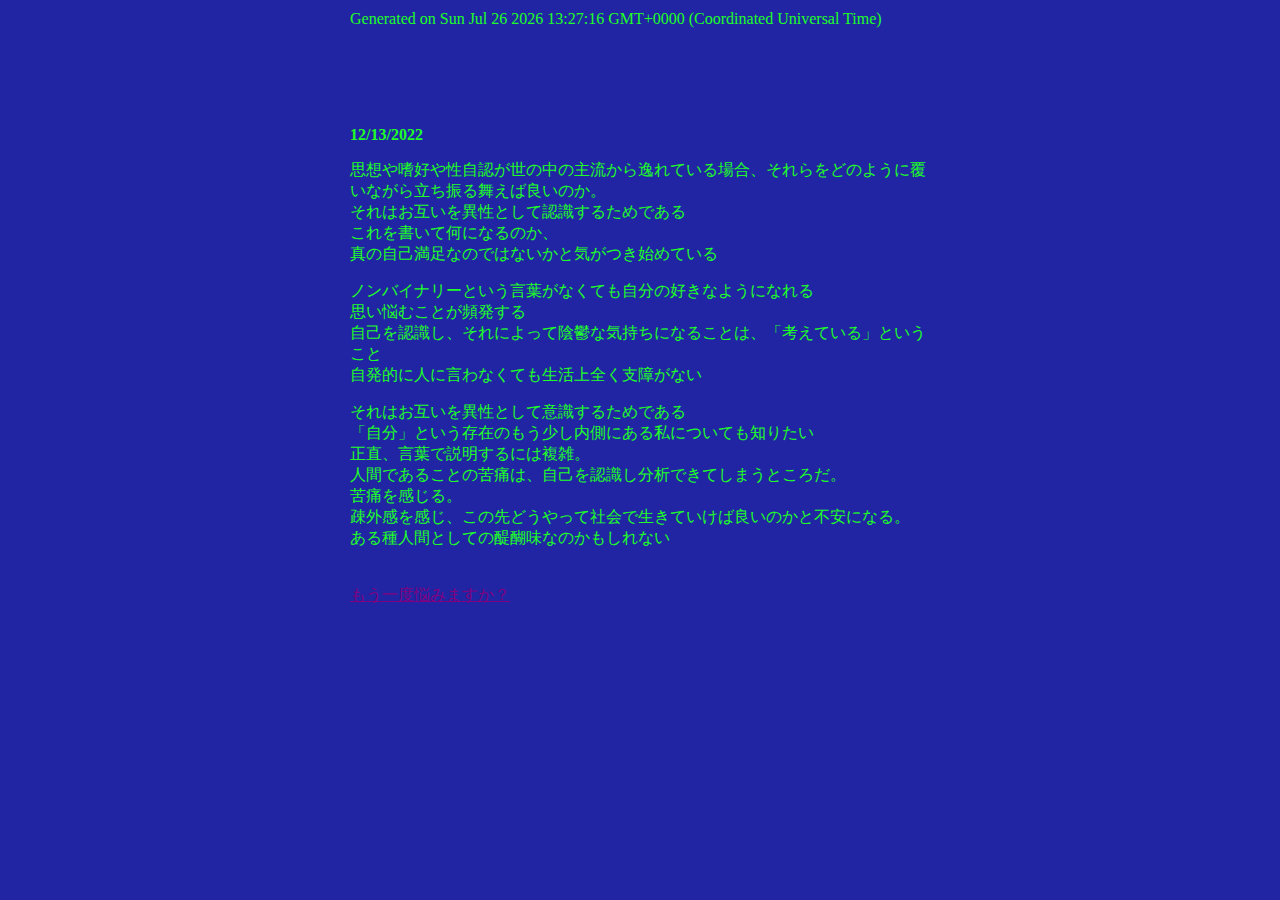
<file: docs/1213/index.html>
<!DOCTYPE html>
<html lang="ja">
<head>
    <meta charset="UTF-8">
    <meta http-equiv="X-UA-Compatible" content="IE=edge">
    <meta name="viewport" content="width=device-width, initial-scale=1.0">
    <meta name="keywords" content="generative poetry,electronic literature, shuffle template">
    <link rel="stylesheet" href="style.css">
    <title>Document</title>
    <!-- <style>

        body {
        background:white;
        color:blue;
        margin-top: 10px;
        margin-bottom: 100px;
        margin-right: 350px;
        margin-left: 350px;
        font-family: "Times New Roman", sans-serif;
        font-size: 12pt;
        }
        
         
        
        div {
         animation: 
            typing 6s steps(40, end);
            blink-caret 2s;
        }
        
        @keyframes typing {
          from { width: 0 }
          to { width: 100% }
            }
        
        
        
        p.titleplace {margin-top: 80px;}
        
        p.introquote { color:#800000;
        }G
        a {color:black; text-decoration: none;}
        
        a.nav2:link {text-decoration:underline; color:blue;}
        a.nav2:visited {color:#0000FF; text-decoration:none;}
        a.nav2:hover {color:black;}
        a.nav2:active {color:blue;}
        
        
        a.navanother:link {text-decoration:underline; color:purple;}
        a.navanother:visited {color:purple;}{text-decoration:none;}
        a.navanother:hover {color:blue;}
        a.navanother:active {color:blue;}
        
        
        </style> -->
        </head>
        
        <script>
        
        //Another Day West of the Field
        //authoring exercise: JM
        
        //anything written after the double slashes is a remark
        //that is not processed as code.
        //You can substitute your remarks about your work here.
        
        //the next two lines generate the date and time
        //when the program is run.
        //Do not change them unless you know what you are doing.
        
        var y = new Date( )
        
        document.write("Generated on " + y);
        </script>
        
        
        <div>
        <script>
        
        //substitute your own name for JM.
        //substitute the title of your work for
        //Another Day West of the Field
        
        document.write("<p class=\"titleplace\"><br><b>12/13/2022</b></p>")
        
        document.write("<p></p>")
        
        //This is a shuffle
        //which means that the reader will see all the variables
        //but each time they will be in a different order
        
        //Below are the variables on which the computer will operate.
        //In each variable, substitute your own text
        //within the quotation marks.
        //If you are using a quotation within your text,
        //preface it with a \
        //Do not put any <returns> between the two quote marks
        //that deliminate the variable
        //The safest way to create your program is to change one line
        //and then run it.
        //If it runs, do the next one.
        //If it does not run, fix the line you just wrote and try again.
        
        //Otherwise, it will be difficult to find your mistake.
        //Continue line by line until you are finished.
        //In writing code, everything must be very precise.
        //If you cannot find the mistake,
        //erase the entire variable line and try again.
        //The <br> is a line break.
        // You can eliminate it if you don't want line breaks.
        
        //It is not suggested that you change the names of the variables
        //until you have everything else working
        //Then, for instance,
        //if you change gardenc to horrorc you will need to also
        //change it in the Array list
        //to add variables, each new variable will need its own line,
        // its own variable name, 
        //and the new variable line should be added to the array field
        
        document.write("<p></p>")
        
        {
        
        var gardenc = "人間であることの苦痛は、自己を認識し分析できてしまうところだ。<br>";
        
        var gardend = "思想や嗜好や性自認が世の中の主流から逸れている場合、それらをどのように覆いながら立ち振る舞えば良いのか。<br>";
        
        var gardenda = "正直、言葉で説明するには複雑。<br>";
        
        var gardene = "疎外感を感じ、この先どうやって社会で生きていけば良いのかと不安になる。<br>";
        
        var gardenf = "「自分」という存在のもう少し内側にある私についても知りたい<br>";
        
        var gardeng = "ある種人間としての醍醐味なのかもしれない<br>";
        
        var gardenh = "自己を認識し、それによって陰鬱な気持ちになることは、「考えている」ということ<br>";
        
        var gardeni = "これを書いて何になるのか、<br>";
        
        var gardenj = "それはお互いを異性として認識するためである <br>";
        
        var gardenk = "真の自己満足なのではないかと気がつき始めている<br>";
        
        var gardenka = "自発的に人に言わなくても生活上全く支障がない<br>";
        
        var gardenm = "ノンバイナリーという言葉がなくても自分の好きなようになれる<br>";
        
        var gardenma = "苦痛を感じる。<br>";
        
        var gardenn= "思い悩むことが頻発する<br>";
        
        var gardeno= "それはお互いを異性として意識するためである<br>";
        
         
        
        var gardenspace = "<p></p>";
        
        var textgarden = new Array(gardenc,gardend,gardenda,gardene,gardenf,gardeng,gardenh,gardeni,gardenj,gardenk,gardenka,gardenm,gardenma,gardenn,gardeno,gardenspace,gardenspace);
        
        for (j = 0; j <textgarden.length; j++) {
        k = Math.floor(Math.random() *textgarden.length);
        temp = textgarden[j];
        textgarden[j] = textgarden[k];
        textgarden[k] = temp;
        }
        
        var garden = textgarden.join(" ");
        
        document.write(garden);
        
        }
        
        //substitute your own filename for the html file 
        //and you own prompt for Another Day West of the Field
        
        
        </script>
        </div>
        <br>
        
        <br>
        <a href="index.html" class="navanother"> もう一度悩みますか？</a>
        
        
        </body>
        </html>
</file>
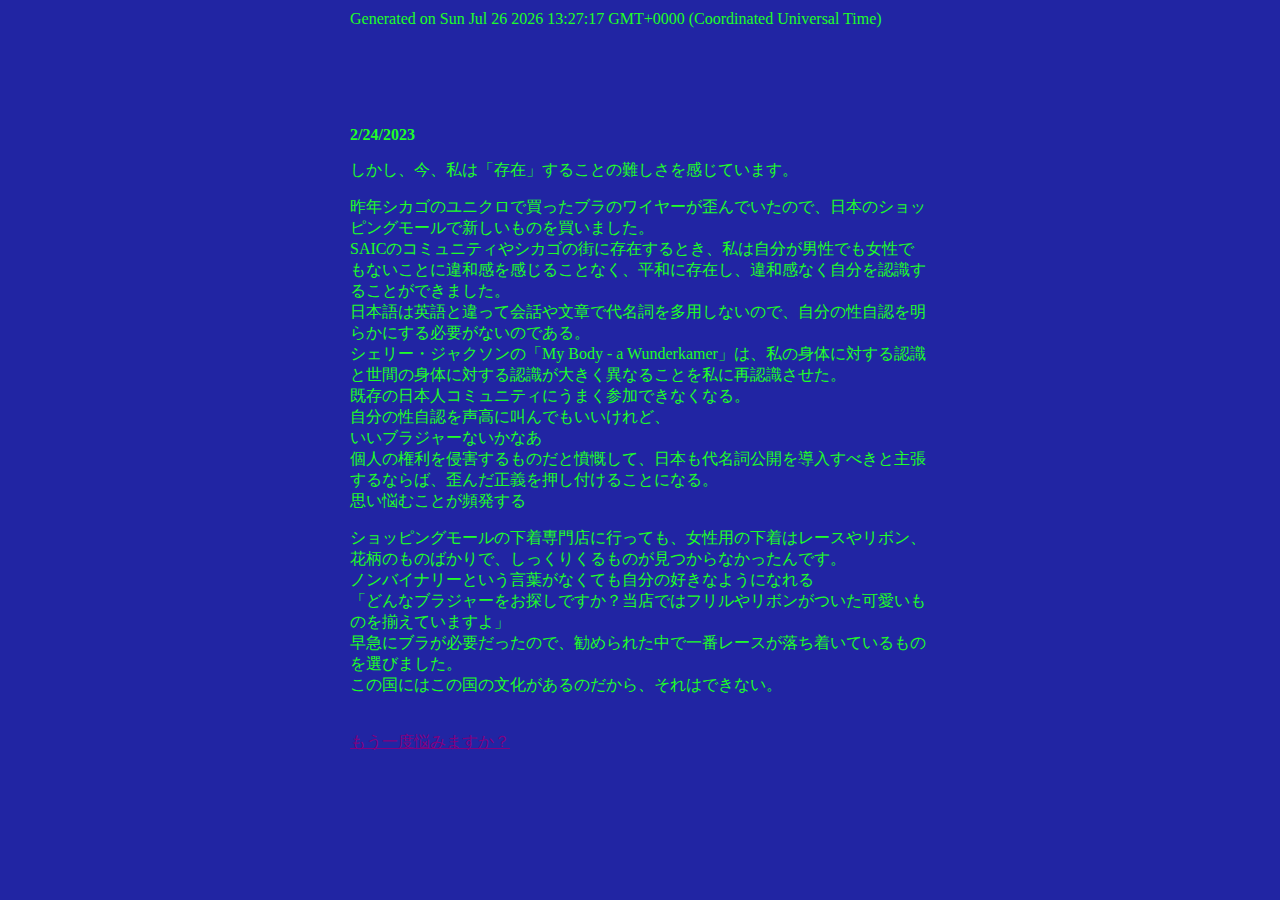
<file: docs/224/index.html>
<!DOCTYPE html>
<html lang="ja">
<head>
    <meta charset="UTF-8">
    <meta http-equiv="X-UA-Compatible" content="IE=edge">
    <meta name="viewport" content="width=device-width, initial-scale=1.0">
    <meta name="keywords" content="generative poetry,electronic literature, shuffle template">
    <link rel="stylesheet" href="style.css">
    <title>Document</title>
    <!-- <style>

        body {
        background:white;
        color:blue;
        margin-top: 10px;
        margin-bottom: 100px;
        margin-right: 350px;
        margin-left: 350px;
        font-family: "Times New Roman", sans-serif;
        font-size: 12pt;
        }
        
         
        
        div {
         animation: 
            typing 6s steps(40, end);
            blink-caret 2s;
        }
        
        @keyframes typing {
          from { width: 0 }
          to { width: 100% }
            }
        
        
        
        p.titleplace {margin-top: 80px;}
        
        p.introquote { color:#800000;
        }G
        a {color:black; text-decoration: none;}
        
        a.nav2:link {text-decoration:underline; color:blue;}
        a.nav2:visited {color:#0000FF; text-decoration:none;}
        a.nav2:hover {color:black;}
        a.nav2:active {color:blue;}
        
        
        a.navanother:link {text-decoration:underline; color:purple;}
        a.navanother:visited {color:purple;}{text-decoration:none;}
        a.navanother:hover {color:blue;}
        a.navanother:active {color:blue;}
        
        
        </style> -->
        </head>
        
        <script>
        
        //Another Day West of the Field
        //authoring exercise: JM
        
        //anything written after the double slashes is a remark
        //that is not processed as code.
        //You can substitute your remarks about your work here.
        
        //the next two lines generate the date and time
        //when the program is run.
        //Do not change them unless you know what you are doing.
        
        var y = new Date( )
        
        document.write("Generated on " + y);
        </script>
        
        
        <div>
        <script>
        
        //substitute your own name for JM.
        //substitute the title of your work for
        //Another Day West of the Field
        
        document.write("<p class=\"titleplace\"><br><b>2/24/2023</b></p>")
        
        document.write("<p></p>")
        
        //This is a shuffle
        //which means that the reader will see all the variables
        //but each time they will be in a different order
        
        //Below are the variables on which the computer will operate.
        //In each variable, substitute your own text
        //within the quotation marks.
        //If you are using a quotation within your text,
        //preface it with a \
        //Do not put any <returns> between the two quote marks
        //that deliminate the variable
        //The safest way to create your program is to change one line
        //and then run it.
        //If it runs, do the next one.
        //If it does not run, fix the line you just wrote and try again.
        
        //Otherwise, it will be difficult to find your mistake.
        //Continue line by line until you are finished.
        //In writing code, everything must be very precise.
        //If you cannot find the mistake,
        //erase the entire variable line and try again.
        //The <br> is a line break.
        // You can eliminate it if you don't want line breaks.
        
        //It is not suggested that you change the names of the variables
        //until you have everything else working
        //Then, for instance,
        //if you change gardenc to horrorc you will need to also
        //change it in the Array list
        //to add variables, each new variable will need its own line,
        // its own variable name, 
        //and the new variable line should be added to the array field
        
        document.write("<p></p>")
        
        {
        
        var gardenc = "昨年シカゴのユニクロで買ったブラのワイヤーが歪んでいたので、日本のショッピングモールで新しいものを買いました。<br>";
        
        var gardend = "ショッピングモールの下着専門店に行っても、女性用の下着はレースやリボン、花柄のものばかりで、しっくりくるものが見つからなかったんです。<br>";
        
        var gardenda = "早急にブラが必要だったので、勧められた中で一番レースが落ち着いているものを選びました。<br>";
        
        var gardene = "「どんなブラジャーをお探しですか？当店ではフリルやリボンがついた可愛いものを揃えていますよ」<br>";
        
        var gardenf = "シェリー・ジャクソンの「My Body - a Wunderkamer」は、私の身体に対する認識と世間の身体に対する認識が大きく異なることを私に再認識させた。<br>";
        
        var gardeng = "SAICのコミュニティやシカゴの街に存在するとき、私は自分が男性でも女性でもないことに違和感を感じることなく、平和に存在し、違和感なく自分を認識することができました。<br>";
        
        var gardenh = "日本語は英語と違って会話や文章で代名詞を多用しないので、自分の性自認を明らかにする必要がないのである。<br>";
        
        var gardeni = "しかし、今、私は「存在」することの難しさを感じています。<br>";
        
        var gardenj = "個人の権利を侵害するものだと憤慨して、日本も代名詞公開を導入すべきと主張するならば、歪んだ正義を押し付けることになる。<br>";
        
        var gardenk = "既存の日本人コミュニティにうまく参加できなくなる。<br>";
        
        var gardenka = "自分の性自認を声高に叫んでもいいけれど、<br>";
        
        var gardenm = "ノンバイナリーという言葉がなくても自分の好きなようになれる<br>";
        
        var gardenma = "この国にはこの国の文化があるのだから、それはできない。<br>";
        
        var gardenn= "思い悩むことが頻発する<br>";
        
        var gardeno= "いいブラジャーないかなあ<br>";
        
         
        
        var gardenspace = "<p></p>";
        
        var textgarden = new Array(gardenc,gardend,gardenda,gardene,gardenf,gardeng,gardenh,gardeni,gardenj,gardenk,gardenka,gardenm,gardenma,gardenn,gardeno,gardenspace,gardenspace);
        
        for (j = 0; j <textgarden.length; j++) {
        k = Math.floor(Math.random() *textgarden.length);
        temp = textgarden[j];
        textgarden[j] = textgarden[k];
        textgarden[k] = temp;
        }
        
        var garden = textgarden.join(" ");
        
        document.write(garden);
        
        }
        
        //substitute your own filename for the html file 
        //and you own prompt for Another Day West of the Field
        
        
        </script>
        </div>
        <br>
        
        <br>
        <a href="index.html" class="navanother"> もう一度悩みますか？</a>
        
        
        </body>
        </html>
</file>
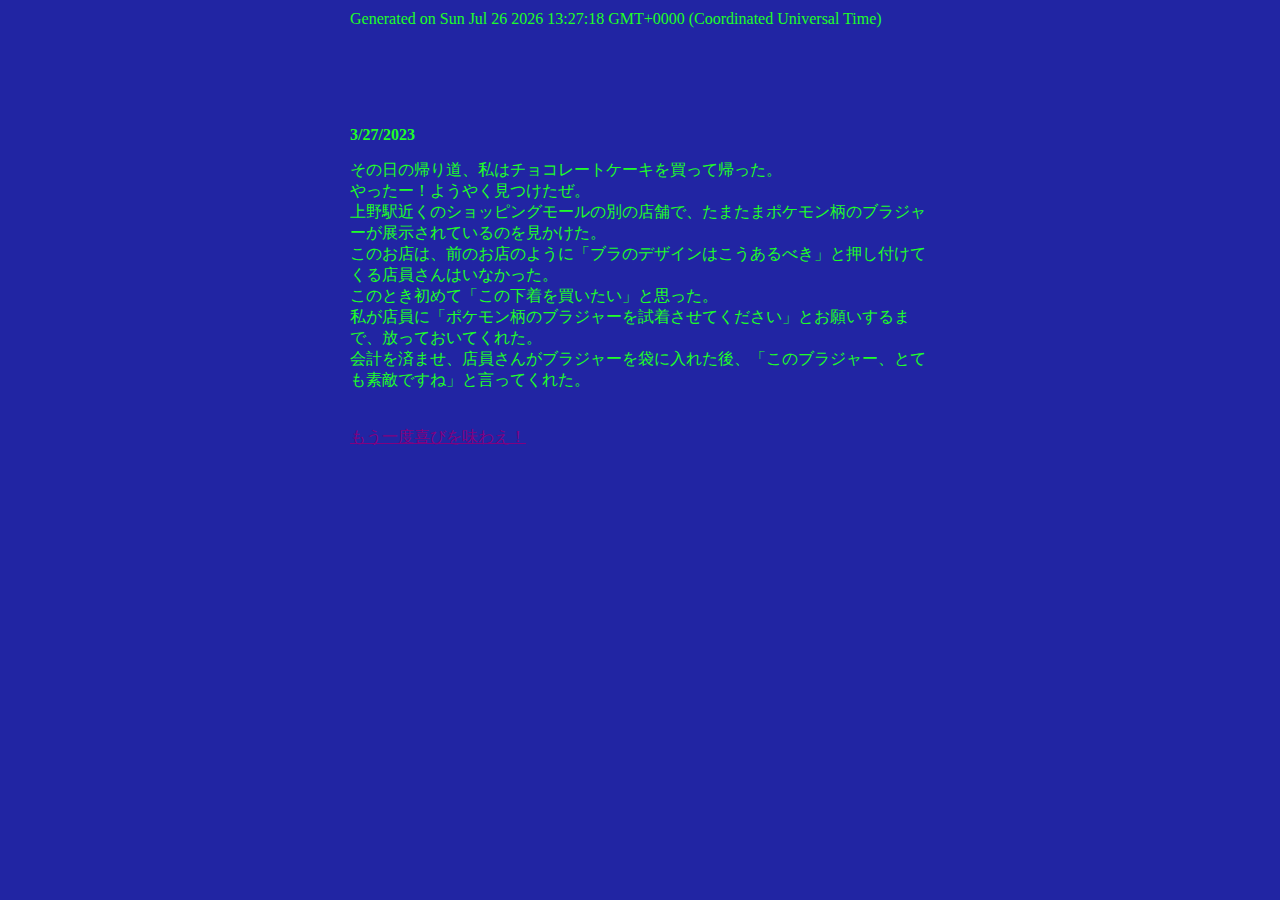
<file: docs/327/index.html>
<!DOCTYPE html>
<html lang="ja">
<head>
    <meta charset="UTF-8">
    <meta http-equiv="X-UA-Compatible" content="IE=edge">
    <meta name="viewport" content="width=device-width, initial-scale=1.0">
    <meta name="keywords" content="generative poetry,electronic literature, shuffle template">
    <link rel="stylesheet" href="style.css">
    <title>Document</title>
    <!-- <style>

        body {
        background:white;
        color:blue;
        margin-top: 10px;
        margin-bottom: 100px;
        margin-right: 350px;
        margin-left: 350px;
        font-family: "Times New Roman", sans-serif;
        font-size: 12pt;
        }
        
         
        
        div {
         animation: 
            typing 6s steps(40, end);
            blink-caret 2s;
        }
        
        @keyframes typing {
          from { width: 0 }
          to { width: 100% }
            }
        
        
        
        p.titleplace {margin-top: 80px;}
        
        p.introquote { color:#800000;
        }G
        a {color:black; text-decoration: none;}
        
        a.nav2:link {text-decoration:underline; color:blue;}
        a.nav2:visited {color:#0000FF; text-decoration:none;}
        a.nav2:hover {color:black;}
        a.nav2:active {color:blue;}
        
        
        a.navanother:link {text-decoration:underline; color:purple;}
        a.navanother:visited {color:purple;}{text-decoration:none;}
        a.navanother:hover {color:blue;}
        a.navanother:active {color:blue;}
        
        
        </style> -->
        </head>
        
        <script>
        
        //Another Day West of the Field
        //authoring exercise: JM
        
        //anything written after the double slashes is a remark
        //that is not processed as code.
        //You can substitute your remarks about your work here.
        
        //the next two lines generate the date and time
        //when the program is run.
        //Do not change them unless you know what you are doing.
        
        var y = new Date( )
        
        document.write("Generated on " + y);
        </script>
        
        
        <div>
        <script>
        
        //substitute your own name for JM.
        //substitute the title of your work for
        //Another Day West of the Field
        
        document.write("<p class=\"titleplace\"><br><b>3/27/2023</b></p>")
        
        document.write("<p></p>")
        
        //This is a shuffle
        //which means that the reader will see all the variables
        //but each time they will be in a different order
        
        //Below are the variables on which the computer will operate.
        //In each variable, substitute your own text
        //within the quotation marks.
        //If you are using a quotation within your text,
        //preface it with a \
        //Do not put any <returns> between the two quote marks
        //that deliminate the variable
        //The safest way to create your program is to change one line
        //and then run it.
        //If it runs, do the next one.
        //If it does not run, fix the line you just wrote and try again.
        
        //Otherwise, it will be difficult to find your mistake.
        //Continue line by line until you are finished.
        //In writing code, everything must be very precise.
        //If you cannot find the mistake,
        //erase the entire variable line and try again.
        //The <br> is a line break.
        // You can eliminate it if you don't want line breaks.
        
        //It is not suggested that you change the names of the variables
        //until you have everything else working
        //Then, for instance,
        //if you change gardenc to horrorc you will need to also
        //change it in the Array list
        //to add variables, each new variable will need its own line,
        // its own variable name, 
        //and the new variable line should be added to the array field
        
        document.write("<p></p>")
        
        {
        
        var gardenc = "やったー！ようやく見つけたぜ。<br>";
        
        var gardend = "上野駅近くのショッピングモールの別の店舗で、たまたまポケモン柄のブラジャーが展示されているのを見かけた。<br>";
        
        var gardenda = "このとき初めて「この下着を買いたい」と思った。<br>";
        
        var gardene = "このお店は、前のお店のように「ブラのデザインはこうあるべき」と押し付けてくる店員さんはいなかった。<br>";
        
        var gardenf = "私が店員に「ポケモン柄のブラジャーを試着させてください」とお願いするまで、放っておいてくれた。<br>";
        
        var gardeng = "会計を済ませ、店員さんがブラジャーを袋に入れた後、「このブラジャー、とても素敵ですね」と言ってくれた。<br>";
        
        var gardenh = "その日の帰り道、私はチョコレートケーキを買って帰った。<br>";
        
        
        
         
        
        var gardenspace = "<p></p>";
        
        var textgarden = new Array(gardenc,gardend,gardenda,gardene,gardenf,gardeng,gardenh);
        
        for (j = 0; j <textgarden.length; j++) {
        k = Math.floor(Math.random() *textgarden.length);
        temp = textgarden[j];
        textgarden[j] = textgarden[k];
        textgarden[k] = temp;
        }
        
        var garden = textgarden.join(" ");
        
        document.write(garden);
        
        }
        
        //substitute your own filename for the html file 
        //and you own prompt for Another Day West of the Field
        
        
        </script>
        </div>
        <br>
        
        <br>
        <a href="index.html" class="navanother"> もう一度喜びを味わえ！</a>
        
        
        </body>
        </html>
</file>
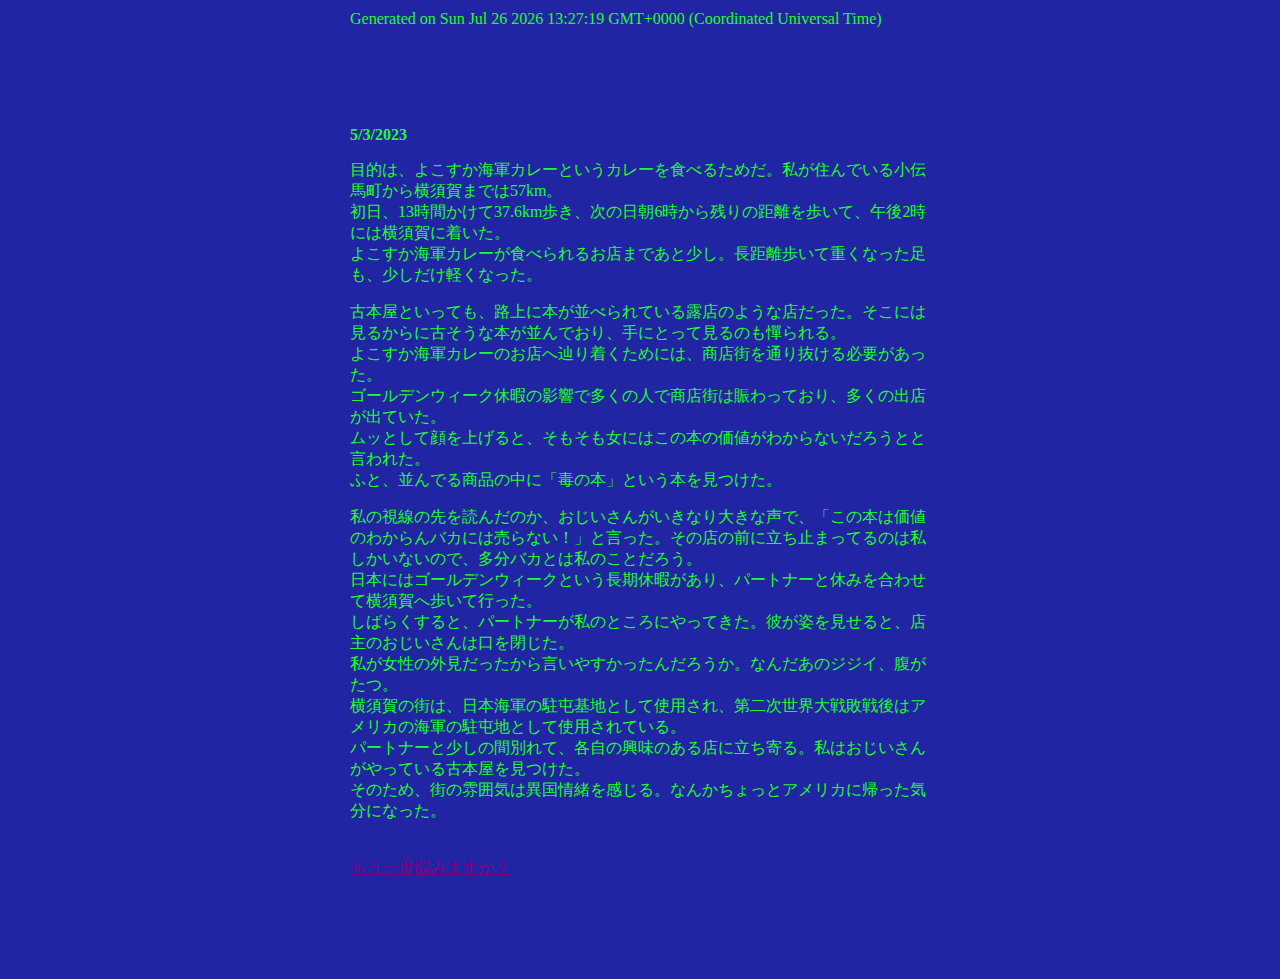
<file: docs/53/index.html>
<!DOCTYPE html>
<html lang="ja">
<head>
    <meta charset="UTF-8">
    <meta http-equiv="X-UA-Compatible" content="IE=edge">
    <meta name="viewport" content="width=device-width, initial-scale=1.0">
    <meta name="keywords" content="generative poetry,electronic literature, shuffle template">
    <link rel="stylesheet" href="style.css">
    <title>Document</title>
    <!-- <style>

        body {
        background:white;
        color:blue;
        margin-top: 10px;
        margin-bottom: 100px;
        margin-right: 350px;
        margin-left: 350px;
        font-family: "Times New Roman", sans-serif;
        font-size: 12pt;
        }
        
         
        
        div {
         animation: 
            typing 6s steps(40, end);
            blink-caret 2s;
        }
        
        @keyframes typing {
          from { width: 0 }
          to { width: 100% }
            }
        
        
        
        p.titleplace {margin-top: 80px;}
        
        p.introquote { color:#800000;
        }G
        a {color:black; text-decoration: none;}
        
        a.nav2:link {text-decoration:underline; color:blue;}
        a.nav2:visited {color:#0000FF; text-decoration:none;}
        a.nav2:hover {color:black;}
        a.nav2:active {color:blue;}
        
        
        a.navanother:link {text-decoration:underline; color:purple;}
        a.navanother:visited {color:purple;}{text-decoration:none;}
        a.navanother:hover {color:blue;}
        a.navanother:active {color:blue;}
        
        
        </style> -->
        </head>
        
        <script>
        
        //Another Day West of the Field
        //authoring exercise: JM
        
        //anything written after the double slashes is a remark
        //that is not processed as code.
        //You can substitute your remarks about your work here.
        
        //the next two lines generate the date and time
        //when the program is run.
        //Do not change them unless you know what you are doing.
        
        var y = new Date( )
        
        document.write("Generated on " + y);
        </script>
        
        
        <div>
        <script>
        
        //substitute your own name for JM.
        //substitute the title of your work for
        //Another Day West of the Field
        
        document.write("<p class=\"titleplace\"><br><b>5/3/2023</b></p>")
        
        document.write("<p></p>")
        
        //This is a shuffle
        //which means that the reader will see all the variables
        //but each time they will be in a different order
        
        //Below are the variables on which the computer will operate.
        //In each variable, substitute your own text
        //within the quotation marks.
        //If you are using a quotation within your text,
        //preface it with a \
        //Do not put any <returns> between the two quote marks
        //that deliminate the variable
        //The safest way to create your program is to change one line
        //and then run it.
        //If it runs, do the next one.
        //If it does not run, fix the line you just wrote and try again.
        
        //Otherwise, it will be difficult to find your mistake.
        //Continue line by line until you are finished.
        //In writing code, everything must be very precise.
        //If you cannot find the mistake,
        //erase the entire variable line and try again.
        //The <br> is a line break.
        // You can eliminate it if you don't want line breaks.
        
        //It is not suggested that you change the names of the variables
        //until you have everything else working
        //Then, for instance,
        //if you change gardenc to horrorc you will need to also
        //change it in the Array list
        //to add variables, each new variable will need its own line,
        // its own variable name, 
        //and the new variable line should be added to the array field
        
        document.write("<p></p>")
        
        {
        
        var gardenc = "日本にはゴールデンウィークという長期休暇があり、パートナーと休みを合わせて横須賀へ歩いて行った。<br>";
        
        var gardend = "目的は、よこすか海軍カレーというカレーを食べるためだ。私が住んでいる小伝馬町から横須賀までは57km。<br>";
        
        var gardenda = "初日、13時間かけて37.6km歩き、次の日朝6時から残りの距離を歩いて、午後2時には横須賀に着いた。<br>";
        
        var gardene = "横須賀の街は、日本海軍の駐屯基地として使用され、第二次世界大戦敗戦後はアメリカの海軍の駐屯地として使用されている。<br>";
        
        var gardenf = "そのため、街の雰囲気は異国情緒を感じる。なんかちょっとアメリカに帰った気分になった。<br>";
        
        var gardeng = "よこすか海軍カレーが食べられるお店まであと少し。長距離歩いて重くなった足も、少しだけ軽くなった。<br>";
        
        var gardenh = "よこすか海軍カレーのお店へ辿り着くためには、商店街を通り抜ける必要があった。<br>";
        
        var gardeni = "ゴールデンウィーク休暇の影響で多くの人で商店街は賑わっており、多くの出店が出ていた。<br>";
        
        var gardenj = "パートナーと少しの間別れて、各自の興味のある店に立ち寄る。私はおじいさんがやっている古本屋を見つけた。<br>";
        
        var gardenk = "古本屋といっても、路上に本が並べられている露店のような店だった。そこには見るからに古そうな本が並んでおり、手にとって見るのも憚られる。<br>";
        
        var gardenka = "ふと、並んでる商品の中に「毒の本」という本を見つけた。<br>";
        
        var gardenm = "私の視線の先を読んだのか、おじいさんがいきなり大きな声で、「この本は価値のわからんバカには売らない！」と言った。その店の前に立ち止まってるのは私しかいないので、多分バカとは私のことだろう。<br>";
        
        var gardenma = "ムッとして顔を上げると、そもそも女にはこの本の価値がわからないだろうとと言われた。<br>";
        
        var gardenn= "しばらくすると、パートナーが私のところにやってきた。彼が姿を見せると、店主のおじいさんは口を閉じた。<br>";
        
        var gardeno= "私が女性の外見だったから言いやすかったんだろうか。なんだあのジジイ、腹がたつ。<br>";
        
         
        
        var gardenspace = "<p></p>";
        
        var textgarden = new Array(gardenc,gardend,gardenda,gardene,gardenf,gardeng,gardenh,gardeni,gardenj,gardenk,gardenka,gardenm,gardenma,gardenn,gardeno,gardenspace,gardenspace);
        
        for (j = 0; j <textgarden.length; j++) {
        k = Math.floor(Math.random() *textgarden.length);
        temp = textgarden[j];
        textgarden[j] = textgarden[k];
        textgarden[k] = temp;
        }
        
        var garden = textgarden.join(" ");
        
        document.write(garden);
        
        }
        
        //substitute your own filename for the html file 
        //and you own prompt for Another Day West of the Field
        
        
        </script>
        </div>
        <br>
        
        <br>
        <a href="index.html" class="navanother"> もう一度悩みますか？</a>
        
        
        </body>
        </html>
</file>
<file: docs/1213/style.css>
body {
    background: #2125a3ff;
    color:#1ffe27;
    margin-top: 10px;
    margin-bottom: 100px;
    margin-right: 350px;
    margin-left: 350px;
    font-family: "Times New Roman", sans-serif;
    font-size: 12pt;
    }
    
     
    
    div {
     animation: 
        typing 6s steps(40, end);
        blink-caret 2s;
    }
    
    @keyframes typing {
      from { width: 0 }
      to { width: 100% }
        }
    
    
    
    p.titleplace {margin-top: 80px;}
    
    p.introquote { color:#800000;
    }G
    a {color:black; text-decoration: none;}
    
    a.nav2:link {text-decoration:underline; color:blue;}
    a.nav2:visited {color:#0000FF; text-decoration:none;}
    a.nav2:hover {color:black;}
    a.nav2:active {color:blue;}
    
    
    a.navanother:link {text-decoration:underline; color:purple;}
    a.navanother:visited {color:purple;}{text-decoration:none;}
    a.navanother:hover {color:blue;}
    a.navanother:active {color:blue;}
</file>
<file: docs/224/style.css>
body {
    background: #2125a3ff;
    color:#1ffe27;
    margin-top: 10px;
    margin-bottom: 100px;
    margin-right: 350px;
    margin-left: 350px;
    font-family: "Times New Roman", sans-serif;
    font-size: 12pt;
    }
    
     
    
    div {
     animation: 
        typing 6s steps(40, end);
        blink-caret 2s;
    }
    
    @keyframes typing {
      from { width: 0 }
      to { width: 100% }
        }
    
    
    
    p.titleplace {margin-top: 80px;}
    
    p.introquote { color:#800000;
    }G
    a {color:black; text-decoration: none;}
    
    a.nav2:link {text-decoration:underline; color:blue;}
    a.nav2:visited {color:#0000FF; text-decoration:none;}
    a.nav2:hover {color:black;}
    a.nav2:active {color:blue;}
    
    
    a.navanother:link {text-decoration:underline; color:purple;}
    a.navanother:visited {color:purple;}{text-decoration:none;}
    a.navanother:hover {color:blue;}
    a.navanother:active {color:blue;}
</file>
<file: docs/327/style.css>
body {
    background: #2125a3ff;
    color:#1ffe27;
    margin-top: 10px;
    margin-bottom: 100px;
    margin-right: 350px;
    margin-left: 350px;
    font-family: "Times New Roman", sans-serif;
    font-size: 12pt;
    }
    
     
    
    div {
     animation: 
        typing 6s steps(40, end);
        blink-caret 2s;
    }
    
    @keyframes typing {
      from { width: 0 }
      to { width: 100% }
        }
    
    
    
    p.titleplace {margin-top: 80px;}
    
    p.introquote { color:#800000;
    }G
    a {color:black; text-decoration: none;}
    
    a.nav2:link {text-decoration:underline; color:blue;}
    a.nav2:visited {color:#0000FF; text-decoration:none;}
    a.nav2:hover {color:black;}
    a.nav2:active {color:blue;}
    
    
    a.navanother:link {text-decoration:underline; color:purple;}
    a.navanother:visited {color:purple;}{text-decoration:none;}
    a.navanother:hover {color:blue;}
    a.navanother:active {color:blue;}
</file>
<file: docs/53/style.css>
body {
    background: #2125a3ff;
    color:#1ffe27;
    margin-top: 10px;
    margin-bottom: 100px;
    margin-right: 350px;
    margin-left: 350px;
    font-family: "Times New Roman", sans-serif;
    font-size: 12pt;
    }
    
     
    
    div {
     animation: 
        typing 6s steps(40, end);
        blink-caret 2s;
    }
    
    @keyframes typing {
      from { width: 0 }
      to { width: 100% }
        }
    
    
    
    p.titleplace {margin-top: 80px;}
    
    p.introquote { color:#800000;
    }G
    a {color:black; text-decoration: none;}
    
    a.nav2:link {text-decoration:underline; color:blue;}
    a.nav2:visited {color:#0000FF; text-decoration:none;}
    a.nav2:hover {color:black;}
    a.nav2:active {color:blue;}
    
    
    a.navanother:link {text-decoration:underline; color:purple;}
    a.navanother:visited {color:purple;}{text-decoration:none;}
    a.navanother:hover {color:blue;}
    a.navanother:active {color:blue;}
</file>
